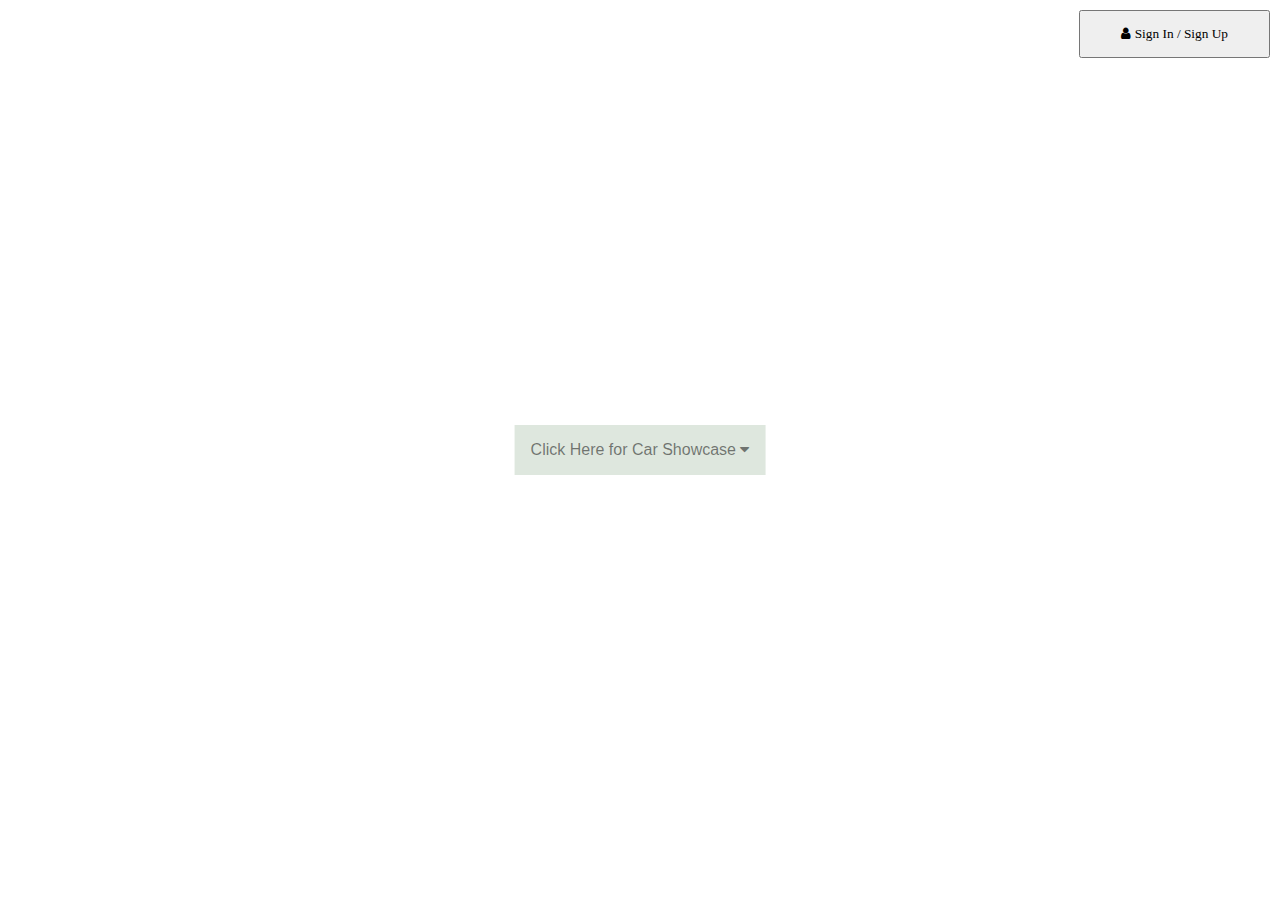
<file: index.html>
<!DOCTYPE html>
<html lang="en">
<head>
<title>Main Page</title>
<meta charset="UTF-8">
<meta name="viewport" content="width=device-width, initial-scale=1">
<meta name="Skills Based Assessment " content="">
<meta name="Asia Armand" content="">
<link href="./css/style.css" rel="stylesheet">
<script type="text/javascript" src="./js/header-functions.js"></script>
<link rel="stylesheet" href="https://cdnjs.cloudflare.com/ajax/libs/font-awesome/4.7.0/css/font-awesome.min.css">
<link href="https://www.pexels.com/search/classic%20car/">
</head>
<!-- ---------------------------------------------------------------------------------- -->
<!-- ---------------------------------------------------------------------------------- -->
<!-- ---------------------------------------------------------------------------------- -->
<body>
  <div class="signinfo">
    <button class="signbtn" onclick="window.location.href='signup.html'" style="width:auto;"><i class="fa fa-user"></i> Sign In / Sign Up</button>
  </div>
      <div class="dropdown" >
       <button class="dropbtn">Click Here for Car Showcase
         <i class="fa fa-caret-down"></i>
        </button>
          <div class="dropdown-content">
            <p><a href="LCAmericanCars.html">American Cars</a></p>
            <p><a href="LCAntiques.html">Antique Cars</p>
            <p href="LCClassicTrucks.html">Classic Trucks</p>
            <p href="LCExotics.html">Exotic Cars</p>
            <p href="LCMuscleandPony.html">Muscle and Pony Cars</p>
            <p href="www.pelviclaser.com">Modern Performance Cars</p>
          </div>
      </div>
    </div>
</body>
<!-- ---------------------------------------------------------------------------------- -->
<!-- ---------------------------------------------------------------------------------- -->
<!-- ---------------------------------------------------------------------------------- -->

</html>
</file>
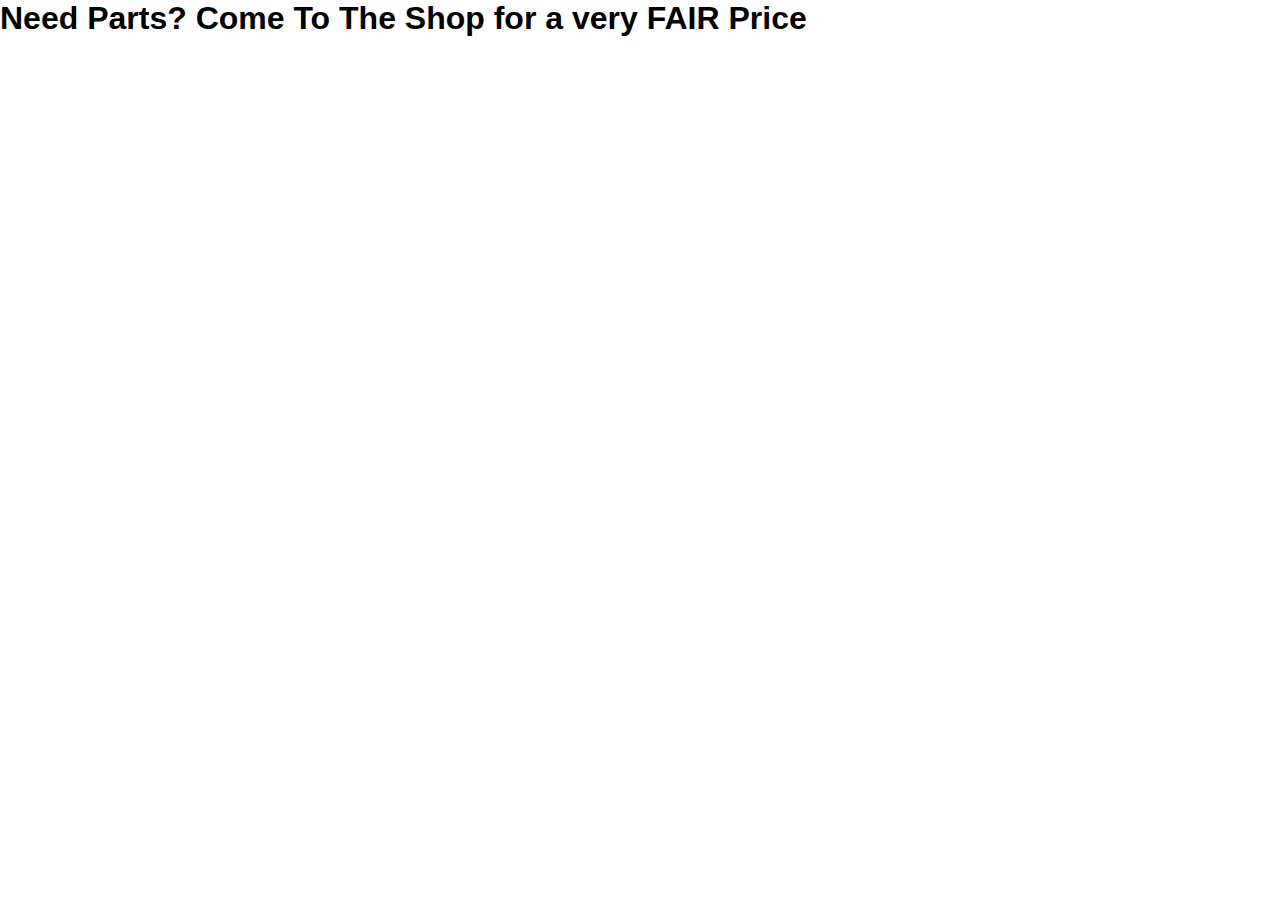
<file: service.html>
<!DOCTYPE html>
<html lang="en">
<head>
<title>Main Page</title>
<meta charset="UTF-8">
<meta name="viewport" content="width=device-width, initial-scale=1">
<meta name="Skills Based Assessment " content="">
<meta name="Asia Armand" content="">
<link href="./css/style.css" rel="stylesheet">
<script type="text/javascript" src="./js/header-functions.js"></script>
</head>

<body>

<h1> Need Parts? Come To The Shop for a very FAIR Price </h1>

</body>






</html>
</file>
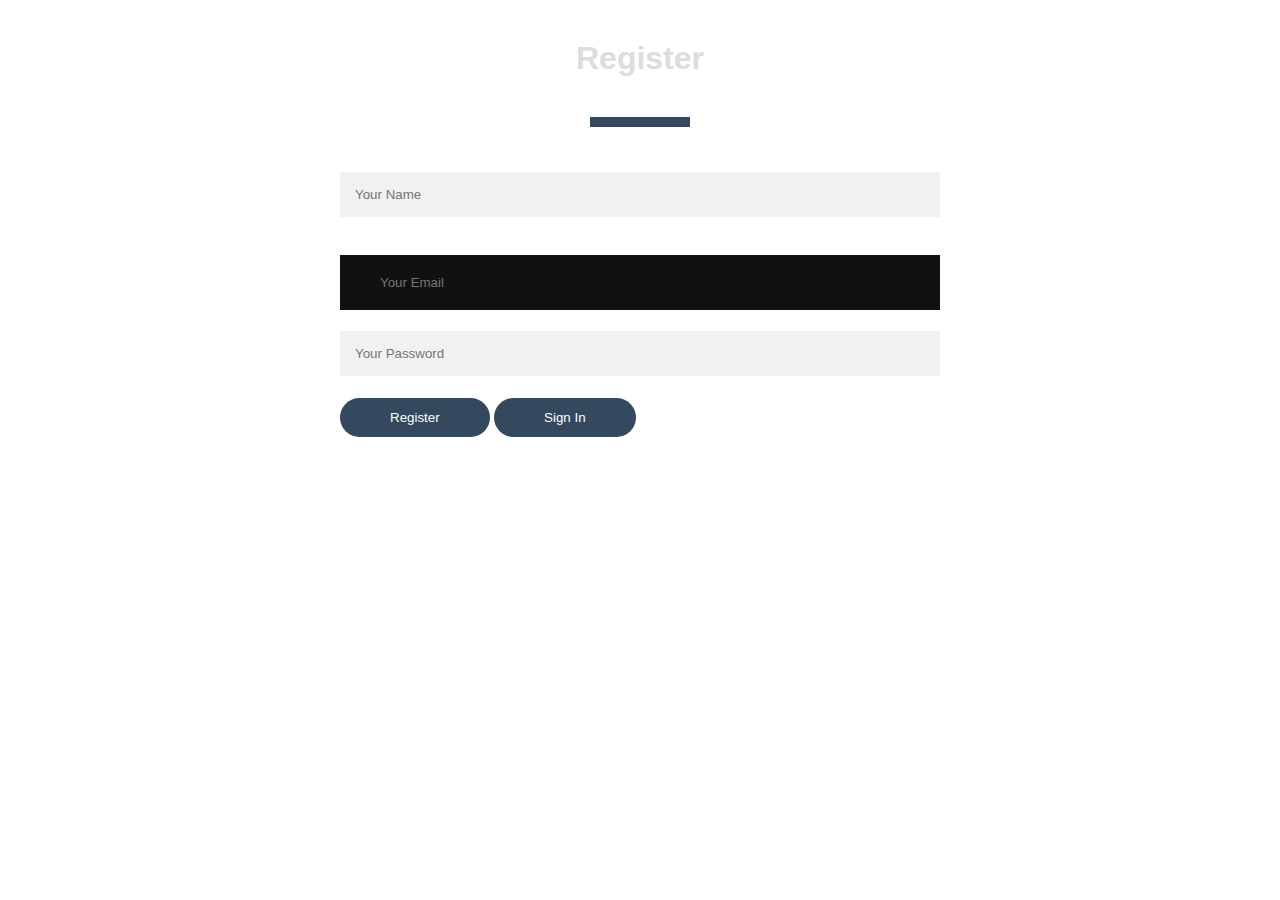
<file: signup.html>
<!DOCTYPE html>
<html lang="en">
<head>
<title>Main Page</title>
<meta charset="UTF-8">
<meta name="viewport" content="width=device-width, initial-scale=1">    <meta name="Skills Based Assessment " content="">
<meta name="Asia Armand" content="">
<link href="./css/style.css" rel="stylesheet">
<script type="text/javascript" src="./js/index.js"></script>
<link rel="stylesheet" href="https://cdnjs.cloudflare.com/ajax/libs/font-awesome/4.7.0/css/font-awesome.min.css">
<link href="https://www.pexels.com/search/classic%20car/">
</head>
<body>
  
  <div class="sign-section">
    <h1>Register</h1>
    <div class="border"></div>
    <form class="sign-form" action="aboutus.html" onSubmit="CheckName()" method="post">
        <input type="text" name="YourName" class="sign-form-text" placeholder="Your Name">
        <input type="email" class="sign-form-text" placeholder="Your Email">
        <input type="password" class="sign-form-text" placeholder="Your Password" pattern="[a-zA-Z0-9]+" minlength="6" maxlength="14">
        <input type="submit" class="sign-form-btn" value="Register">
        <input type="submit" class="sign-form-btn" value="Sign In">
    </form>
  </div>



</body>
</html>
</file>
<file: css/style.css>
/* background image for main page */
body {
    background-image: url('https://cdn.pixabay.com/photo/2015/03/26/10/11/classic-691043_1280.jpg');
    background-size: cover;
    background-attachment: fixed;
  }
 
/* drop button for main page */
  .dropdown {
    position: center;
    display: inline-block;
    width: 100%;
    left: 500px;
  }
  
  .dropdown-content {
    display: none;
    position: absolute;
    background-color: #f9f9f9;
    min-width: 160px;
    box-shadow: 0px 8px 16px 0px rgba(0,0,0,0.2);
    padding: 12px 16px;
    z-index: 1;
    position: absolute;
    top: 75%;
    left: 50%;
    transform: translate(-50%, -50%);
  }
  .dropbtn {
    background-color: #dee7de;
    color:rgba(0,0,0,0.5);
    padding: 16px;
    font-size: 16px;
    border: none;
    cursor: pointer;
    position: absolute;
    top: 50%;
    left: 50%;
    transform: translate(-50%, -50%);
  }
  
  .dropdown:hover .dropdown-content {
    display: block;
  }

  .signinfo{
    float: right;
    padding:10px;
    border-radius: 12px;
  }
  /* sign in & sign up button on main page */
  .signbtn{
      color: black;
      padding: 14px 40px;
      font-family: Cambria;
  }
  


/* Add padding to containers */
    .box {
    padding: 16px;
  }

/* Full-width input fields */
    input[type=text], input[type=password] {
   width: 100%;
    padding: 15px;
    margin: 5px 0 22px 0;
    display: inline-block;
   border: none;
   background: #f1f1f1;
  }

    input[type=text]:focus, input[type=password]:focus {
    background-color: #ddd;
    outline: none;
  }

/* Overwrite default styles of hr */
    hr {
   border: 1px solid #f1f1f1;
    margin-bottom: 25px;
  }

/* Set a style for the submit/register button */
.registerbtn {
  background-color: #948b8a;
  color: white;
  padding: 16px 20px;
  margin: 8px 0;
  border: none;
  cursor: pointer;
  width: 100%;
  opacity: 0.9;
}

.registerbtn:hover {
  opacity:1;
}

/* Add a blue text color to links */
a {
  color: dodgerblue;
}

/* Set a grey background color and center the text of the "sign in" section */
.signin {
  background-color: #f1f1f1;
  text-align: center;
  width: 100%; 
}


object {
    height: 100vh;
    width: 100vh;
}


/* signup.html style sheet */

*{
  margin: 0;
  padding: 0;
  font-family: "montserrat", sans-serif;
}
.sign-section{
  background: url(https://cdn.pixabay.com/photo/2016/04/13/21/58/auto-1327801_1280.jpg) no-repeat center;
  background-size: cover;
  padding: 40px 0;
}
.sign-section h1{
  text-align: center;
  color: #ddd;
}
.border{
  width: 100px;
  height: 10px;
  background: #34495e;
  margin: 40px auto;
}
.sign-form{
  max-width: 600px;
  margin: auto;
  padding: 0 10px;
  overflow: hidden;
}
.sign-form-text{
  display: block;
  width: 100%;
  box-sizing: border-box;
  margin: 16px 0;
  border: 0;
  background: #111;
  padding: 20px 40px;
  outline: none;
  color: rgb(168, 23, 23);
  transition: 0.5s;
}
.sign-form-text:hover{
  box-shadow: 0 0 10px 4px #34495e;
}

.sign-form-btn{
  float: rught;
  border: 0;
  background: #34495e;
  color: #fff;
  padding: 12px 50px;
  border-radius: 20px;
  cursor: pointer;
  transition: 0.5s;
}
.sign-form-btn:hover{
  background: #2980b9;
}
</file>
